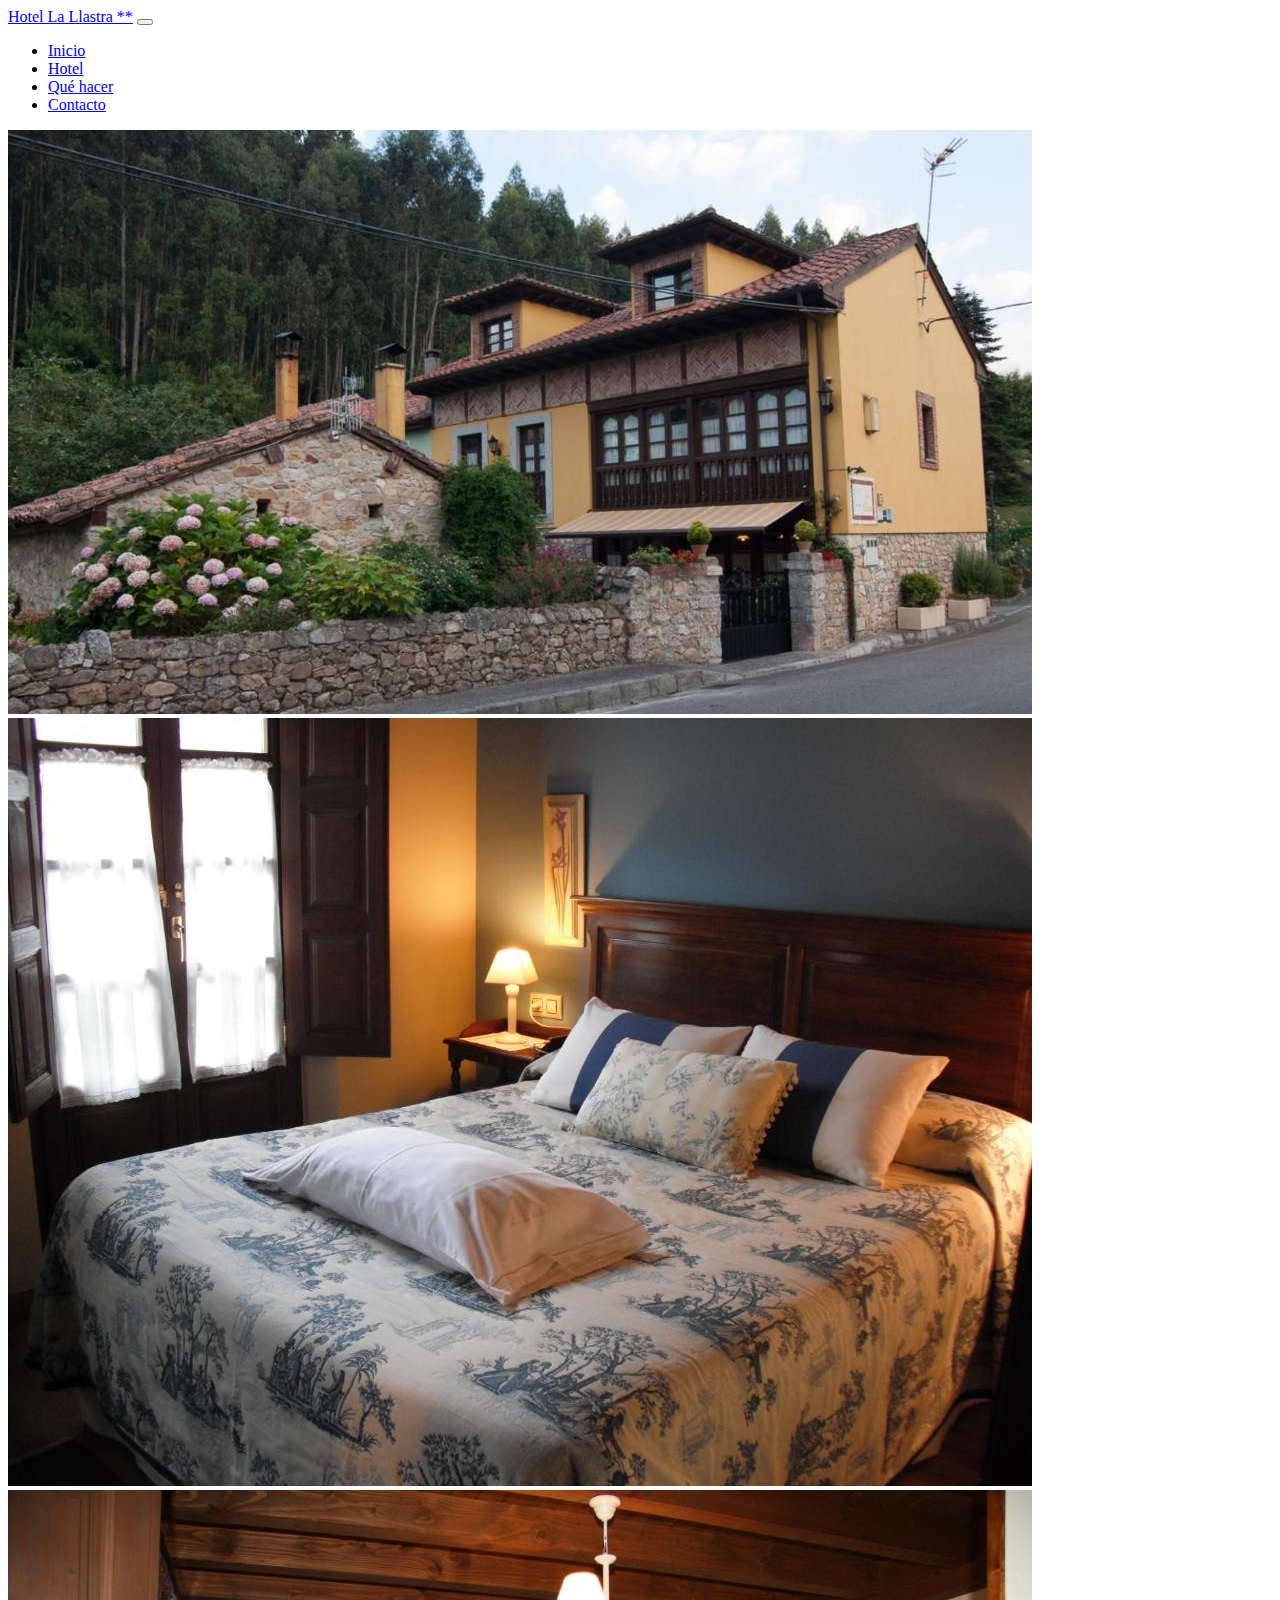
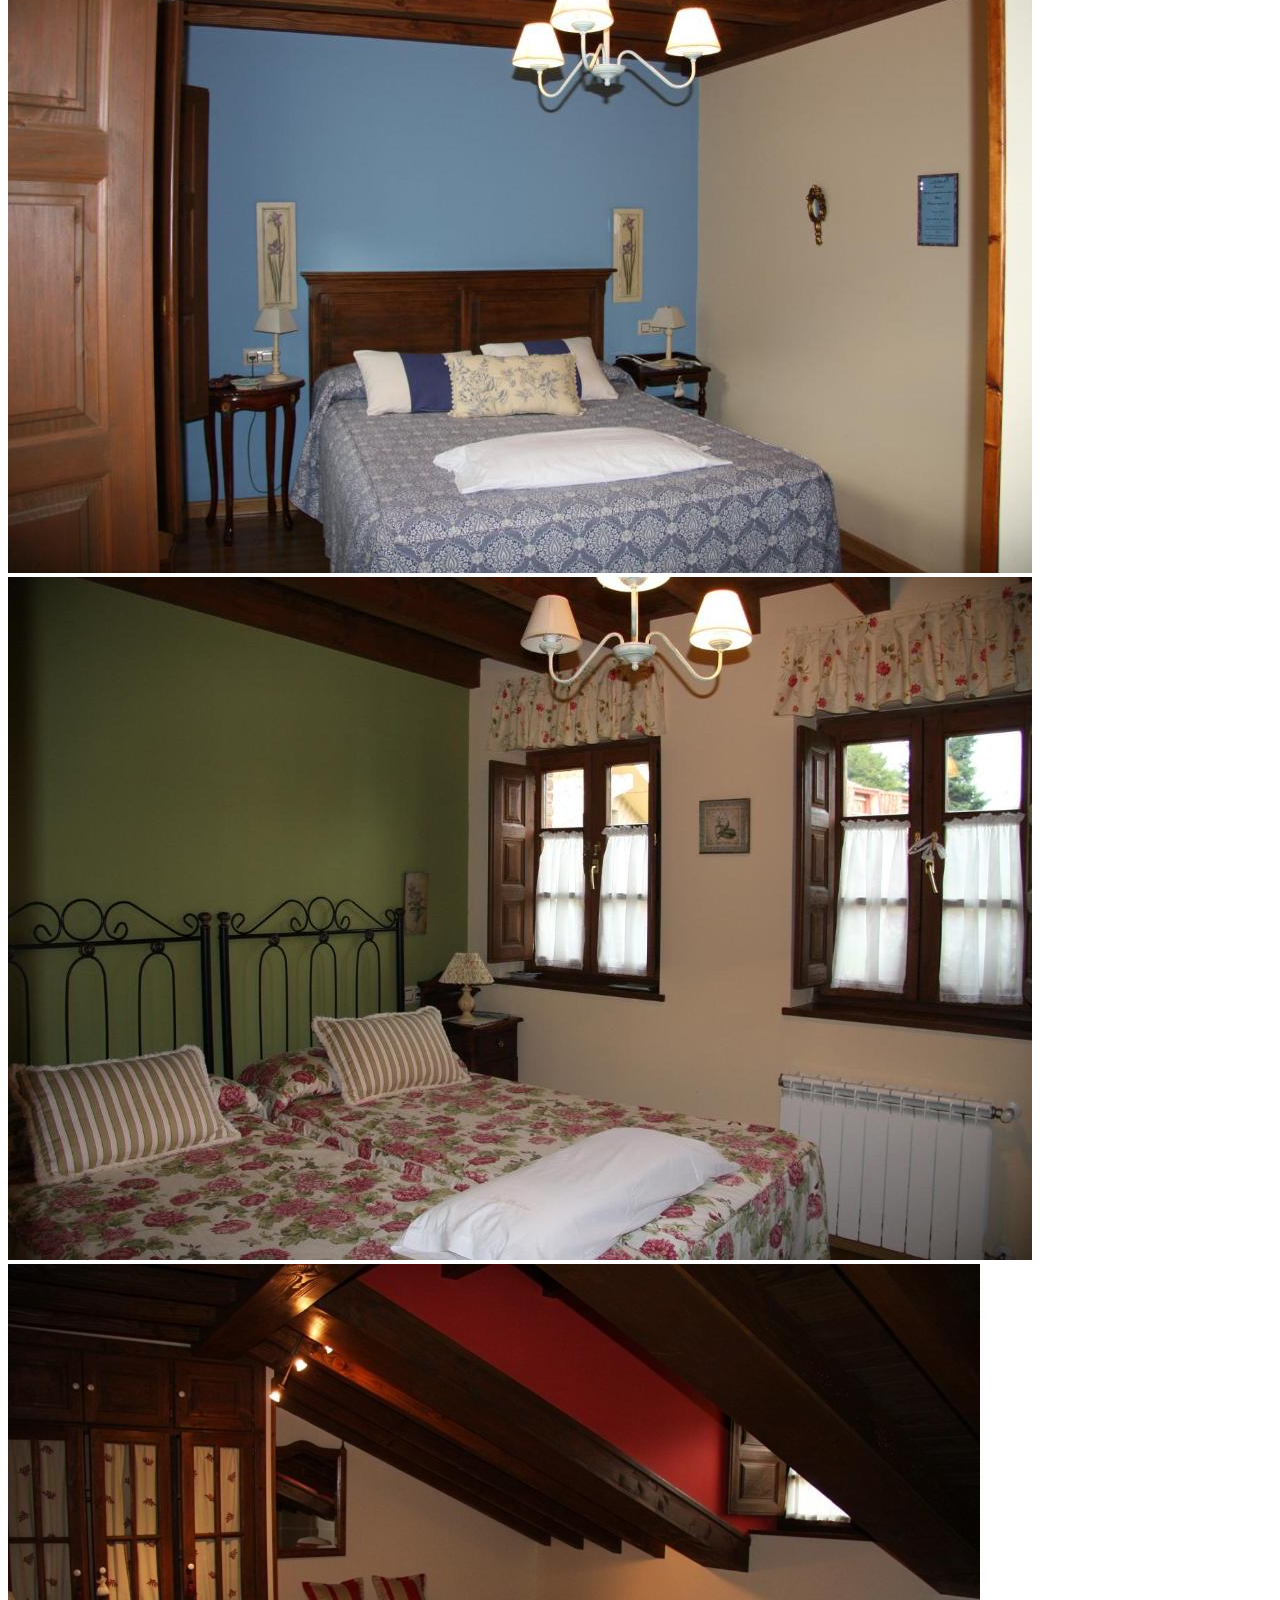
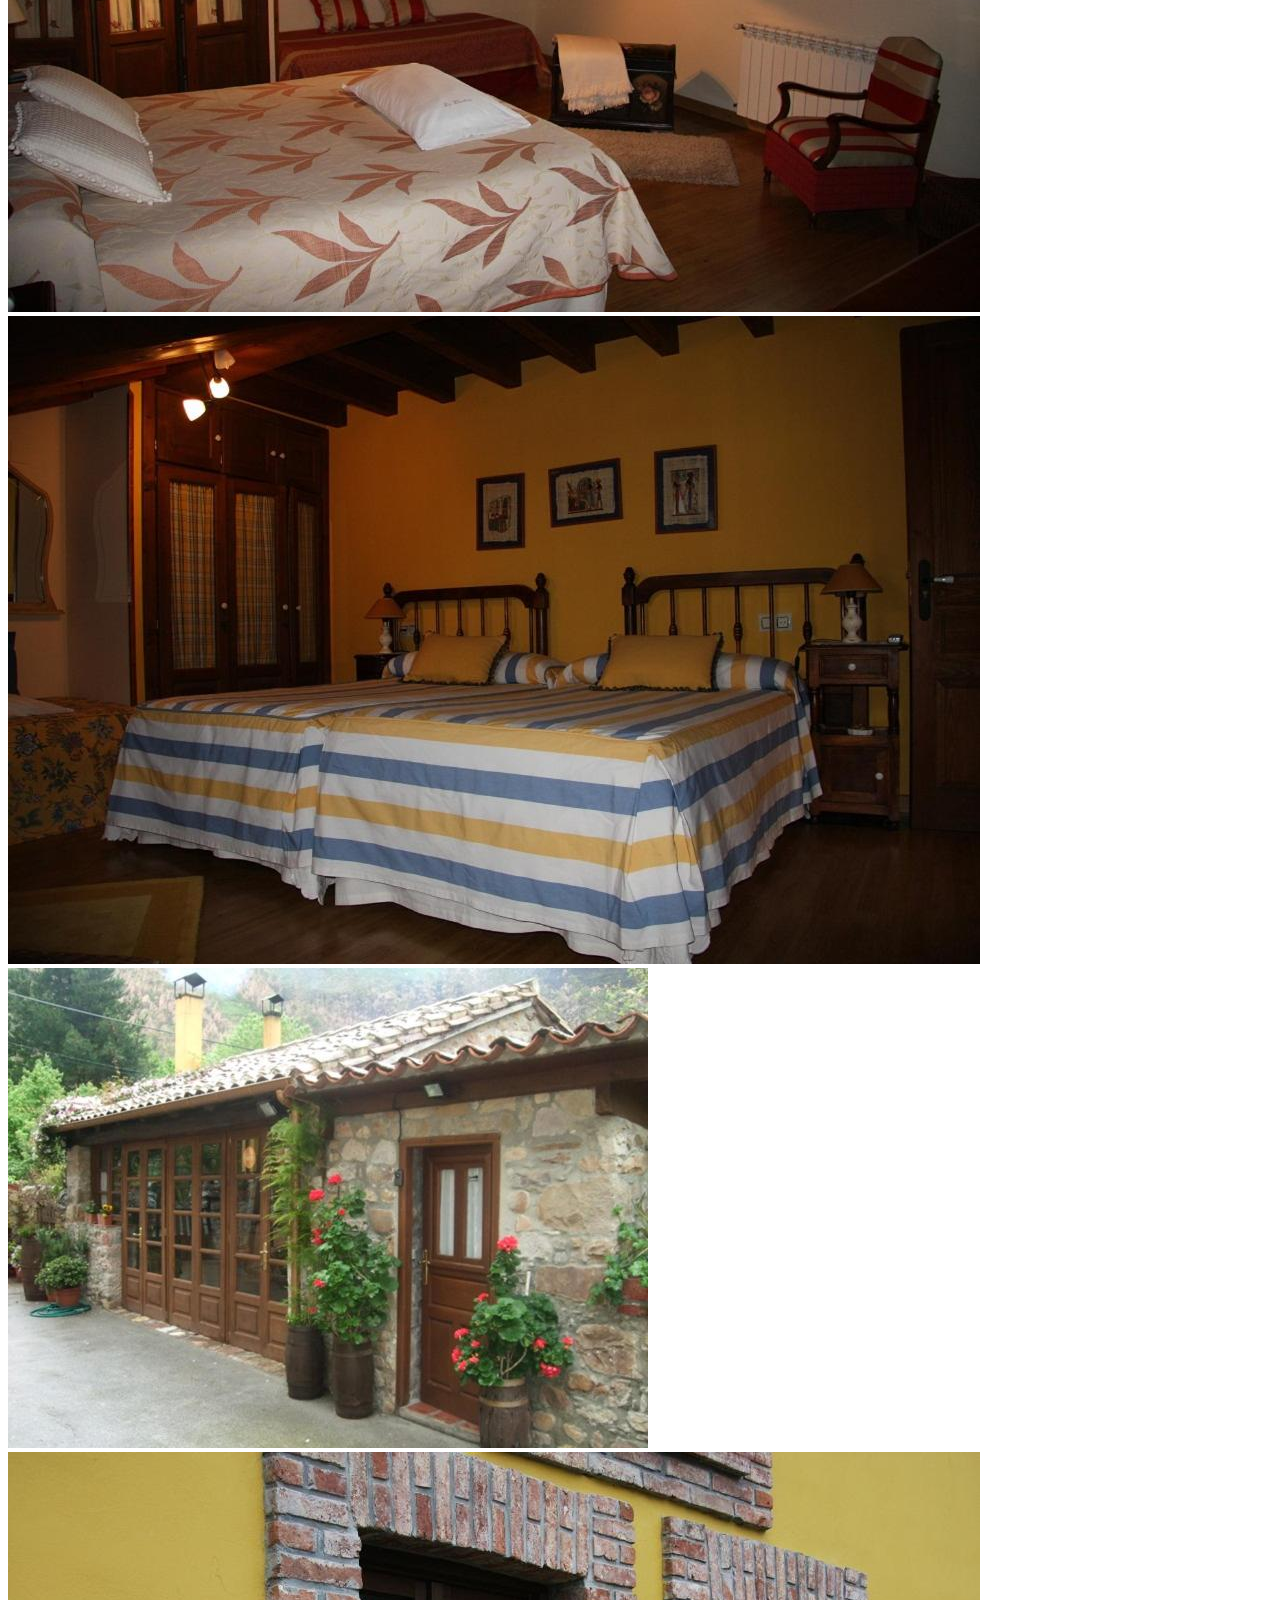
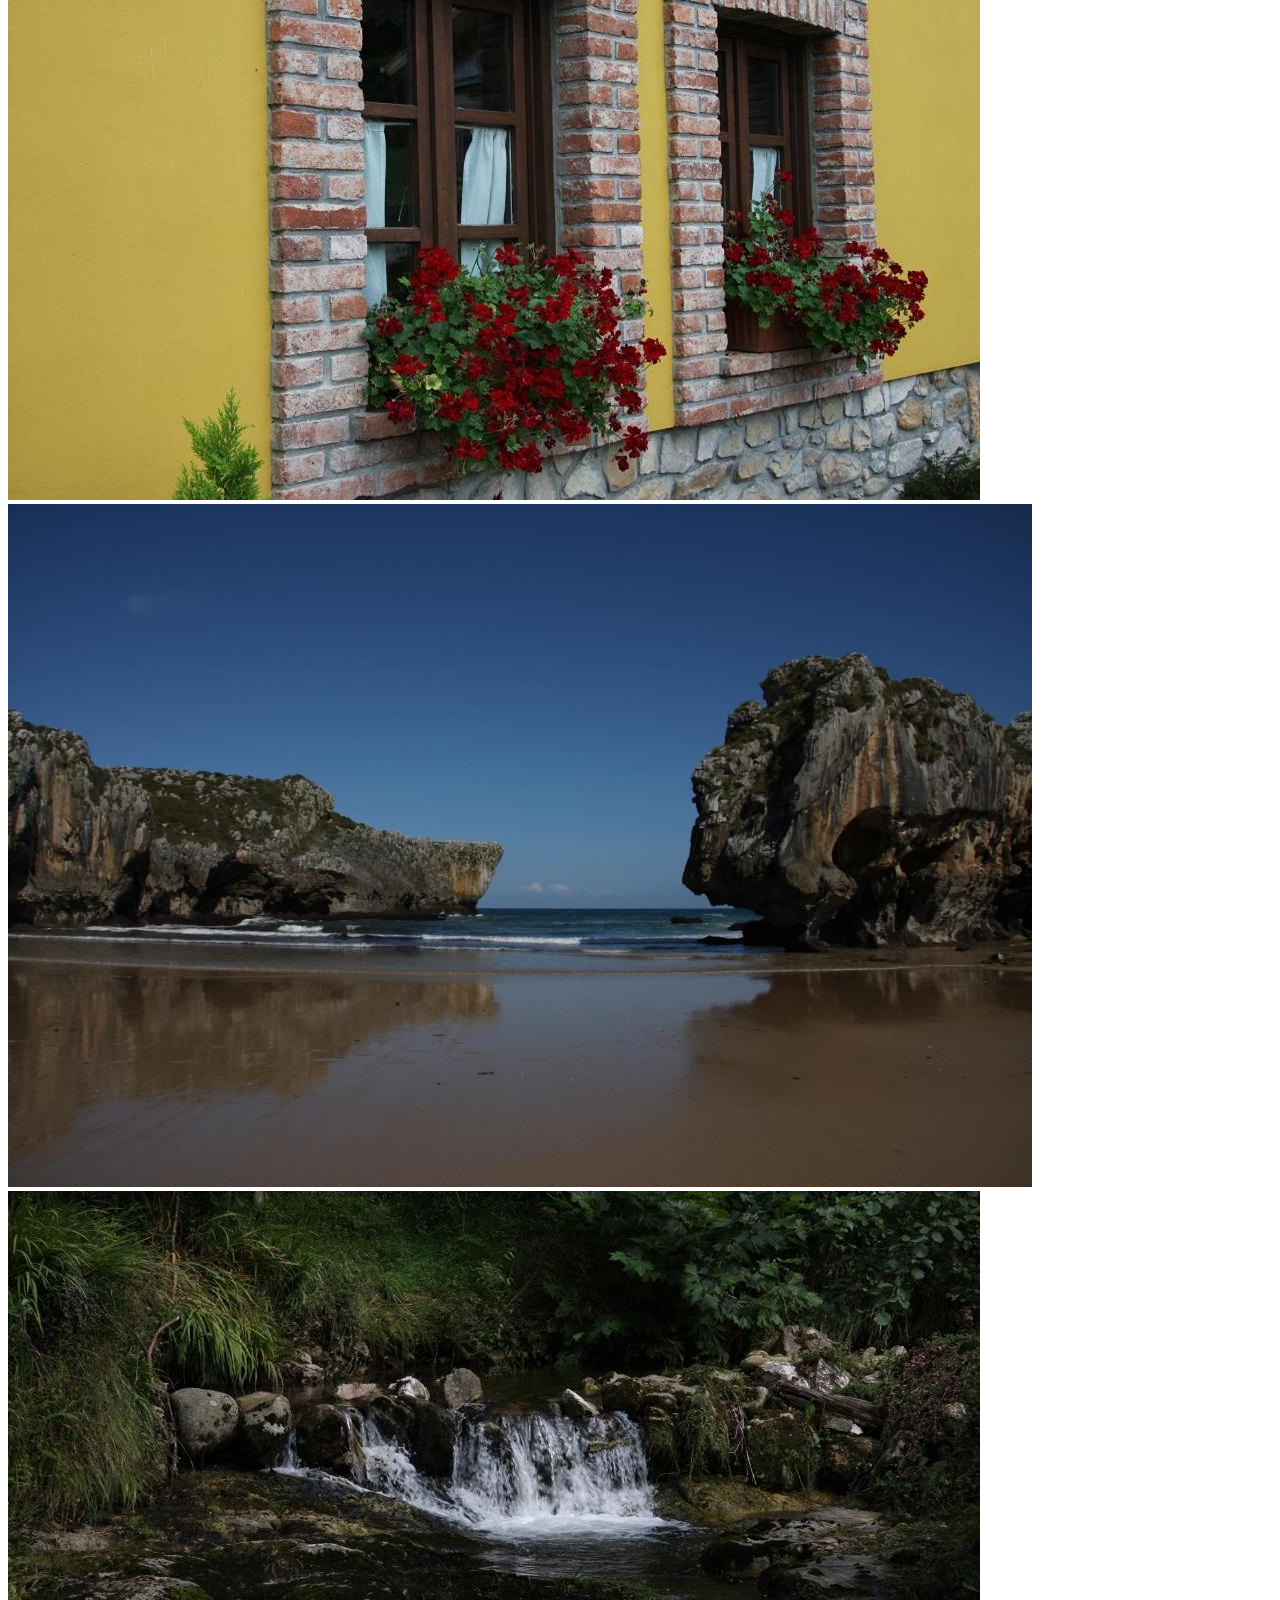
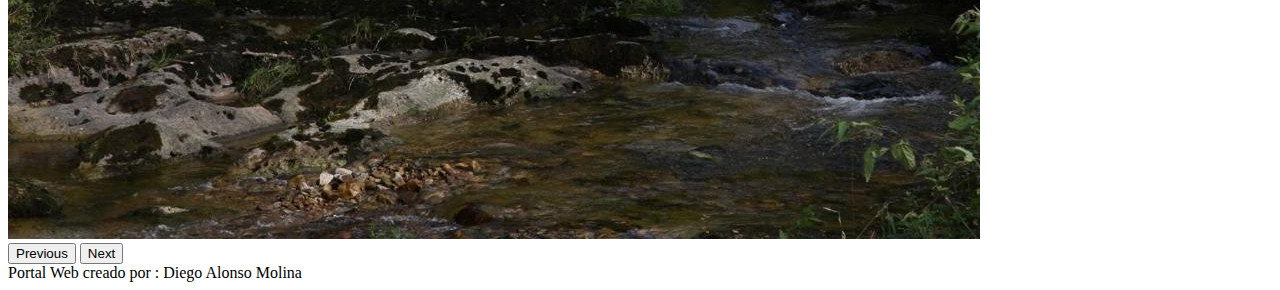
<file: index.html>
<!DOCTYPE html>
<html lang="es">

<head>
    <meta charset="UTF-8">
    <meta name="viewport" content="width=device-width, initial-scale=1.0">
    <title>Hotel La Llastra **</title>
    <link rel="icon" type="image/x-icon" href="img/IconoL.png">
    <link href="https://cdn.jsdelivr.net/npm/bootstrap@5.3.0/dist/css/bootstrap.min.css" rel="stylesheet"
        integrity="sha384-9ndCyUaIbzAi2FUVXJi0CjmCapSmO7SnpJef0486qhLnuZ2cdeRhO02iuK6FUUVM" crossorigin="anonymous">
</head>

<body>

    <nav class="navbar navbar-expand-lg bg-body-tertiary">
        <div class="container-fluid">
            <a class="navbar-brand" href="index.html">Hotel La Llastra **</a>
            <button class="navbar-toggler" type="button" data-bs-toggle="collapse" data-bs-target="#navbarNav"
                aria-controls="navbarNav" aria-expanded="false" aria-label="Toggle navigation">
                <span class="navbar-toggler-icon"></span>
            </button>
            <div class="collapse navbar-collapse" id="navbarNav">
                <ul class="navbar-nav">
                    <li class="nav-item">
                        <a class="nav-link active" aria-current="page" href="index.html">Inicio</a>
                    </li>
                    <li class="nav-item">
                        <a class="nav-link" href="hotel.html">Hotel</a>
                    </li>
                    <li class="nav-item">
                        <a class="nav-link" href="queHacer.html">Qué hacer</a>
                    </li>
                    <li class="nav-item">
                        <a class="nav-link" href="contacto.html">Contacto</a>
                    </li>
                </ul>
            </div>
        </div>
    </nav>



    <div id="carouselExample" class="carousel slide">
        <div class="carousel-inner">
            <div class="carousel-item active">
                <img src="img/211558370.jpg" class="d-block w-100" alt="Imagen 1">
            </div>
            <div class="carousel-item">
                <img src="img/211647584.jpg" class="d-block w-100" alt="Imagen 2">
            </div>
            <div class="carousel-item">
                <img src="img/211647712.jpg" class="d-block w-100" alt="Imagen 3">
            </div>
            <div class="carousel-item">
                <img src="img/211649530.jpg" class="d-block w-100" alt="Imagen 4">
            </div>
            <div class="carousel-item">
                <img src="img/211650042.jpg" class="d-block w-100" alt="Imagen 5">
            </div>
            <div class="carousel-item">
                <img src="img/211650095.jpg" class="d-block w-100" alt="Imagen 6">
            </div>
            <div class="carousel-item">
                <img src="img/211650175.jpg" class="d-block w-100" alt="Imagen 7">
            </div>
            <div class="carousel-item">
                <img src="img/211650200.jpg" class="d-block w-100" alt="Imagen 8">
            </div>
            <div class="carousel-item">
                <img src="img/211650264.jpg" class="d-block w-100" alt="Imagen 9">
            </div>
            <div class="carousel-item">
                <img src="img/211650269.jpg" class="d-block w-100" alt="Imagen 10">
            </div>
        </div>
        <button class="carousel-control-prev" type="button" data-bs-target="#carouselExample" data-bs-slide="prev">
            <span class="carousel-control-prev-icon" aria-hidden="true"></span>
            <span class="visually-hidden">Previous</span>
        </button>
        <button class="carousel-control-next" type="button" data-bs-target="#carouselExample" data-bs-slide="next">
            <span class="carousel-control-next-icon" aria-hidden="true"></span>
            <span class="visually-hidden">Next</span>
        </button>
    </div>

    <div class="card text-center">
        <div class="card-footer text-body-secondary">
            Portal Web creado por : Diego Alonso Molina
        </div>
    </div>



    <script src="https://cdn.jsdelivr.net/npm/bootstrap@5.3.0/dist/js/bootstrap.bundle.min.js"
        integrity="sha384-geWF76RCwLtnZ8qwWowPQNguL3RmwHVBC9FhGdlKrxdiJJigb/j/68SIy3Te4Bkz"
        crossorigin="anonymous"></script>
    <script type="text/javascript" src="js/script.js"></script>



</body>

</html>
</file>
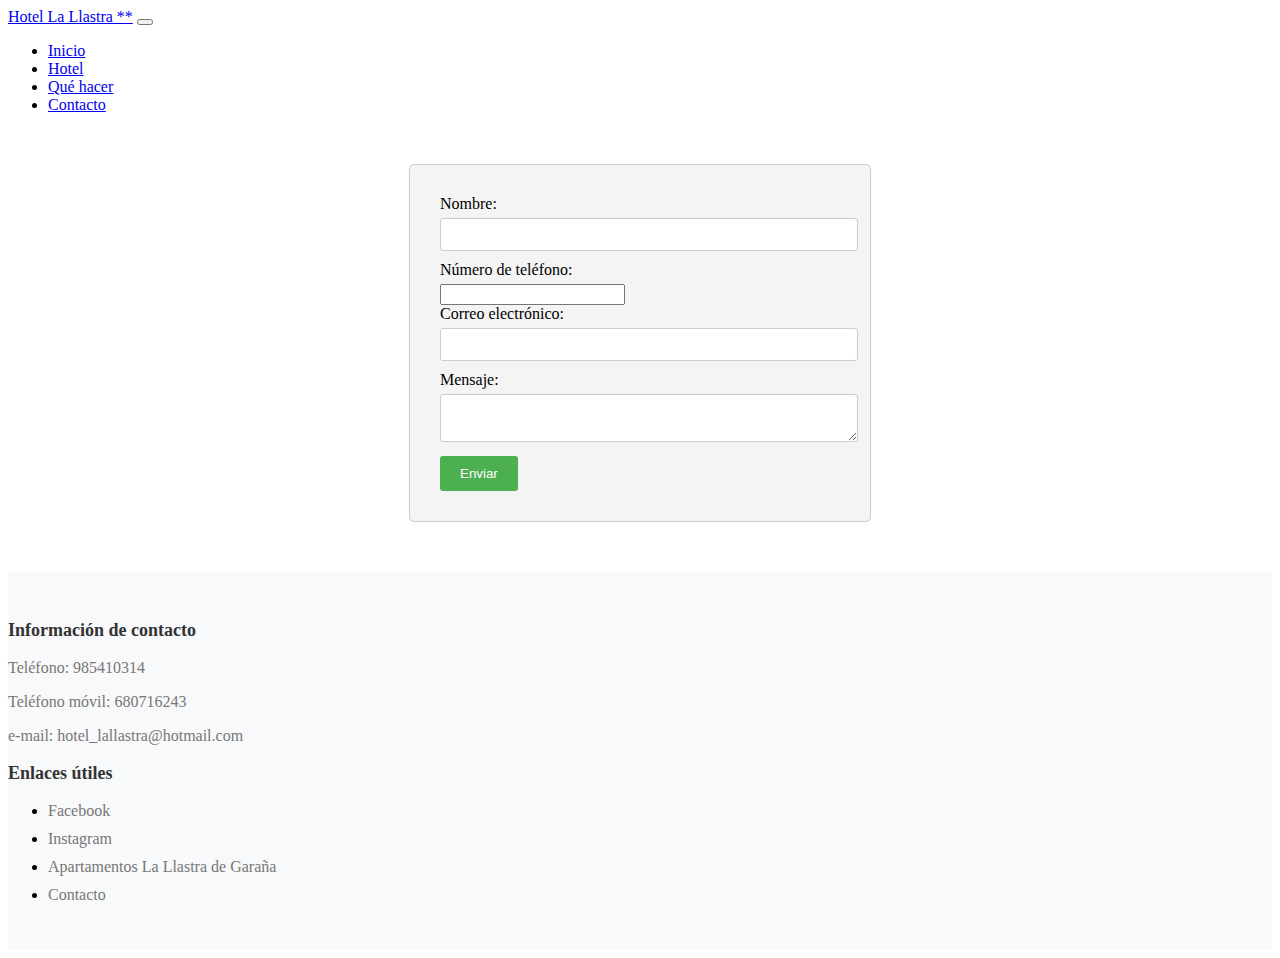
<file: contacto.html>
<!DOCTYPE html>
<html lang="es">

<head>
    <meta charset="UTF-8">
    <meta name="viewport" content="width=device-width, initial-scale=1.0">
    <title>Hotel La Llastra ** - Contacto</title>
    <link rel="icon" type="image/x-icon" href="img/IconoL.png">
    <link href="https://cdn.jsdelivr.net/npm/bootstrap@5.3.0/dist/css/bootstrap.min.css" rel="stylesheet"
        integrity="sha384-9ndCyUaIbzAi2FUVXJi0CjmCapSmO7SnpJef0486qhLnuZ2cdeRhO02iuK6FUUVM" crossorigin="anonymous">
    <link rel="stylesheet" href="css/styles.css">
</head>

<body>
    <nav class="navbar navbar-expand-lg bg-body-tertiary" id="navbar">
        <div class="container-fluid">
            <a class="navbar-brand" href="index.html">Hotel La Llastra **</a>
            <button class="navbar-toggler" type="button" data-bs-toggle="collapse" data-bs-target="#navbarNav"
                aria-controls="navbarNav" aria-expanded="false" aria-label="Toggle navigation">
                <span class="navbar-toggler-icon"></span>
            </button>
            <div class="collapse navbar-collapse" id="navbarNav">
                <ul class="navbar-nav">
                    <li class="nav-item">
                        <a class="nav-link active" aria-current="page" href="index.html">Inicio</a>
                    </li>
                    <li class="nav-item">
                        <a class="nav-link" href="hotel.html">Hotel</a>
                    </li>
                    <li class="nav-item">
                        <a class="nav-link" href="queHacer.html">Qué hacer</a>
                    </li>
                    <li class="nav-item">
                        <a class="nav-link" href="contacto.html">Contacto</a>
                    </li>
                </ul>
            </div>
        </div>
    </nav>

<form action="enviar_formulario.php" method="POST" id="formulario-contacto">
  <label for="nombre">Nombre:</label>
  <input type="text" id="nombre" name="nombre" required>

  <label for="telefono">Número de teléfono:</label>
  <input type="tel" id="numero" name="numero" required>

  <label for="correo">Correo electrónico:</label>
  <input type="email" id="correo" name="correo" required>

  <label for="mensaje">Mensaje:</label>
  <textarea id="mensaje" name="mensaje" required></textarea>

  <button type="submit">Enviar</button>
</form>

    <footer class="footer">
        <div class="container">
          <div class="row">
            <div class="col-md-6">
              <h3>Información de contacto</h3>
              <p>Teléfono: 985410314 </p>
              <p>Teléfono móvil: 680716243 </p>
              <p>e-mail: hotel_lallastra@hotmail.com</p>
            </div>
            <div class="col-md-6">
              <h3>Enlaces útiles</h3>
              <ul class="list-unstyled">
                <li><a href="https://www.facebook.com/hotelallastra/?locale=es_ES">Facebook</a></li>
                <li><a href="https://www.instagram.com/hotel_lallastra/?hl=es">Instagram</a></li>
                <li><a href="https://apartamentos-la-llastra-de-garana.negocio.site/">Apartamentos La Llastra de Garaña</a></li>
                <li><a href="contacto.html">Contacto</a></li>
              </ul>
            </div>
          </div>
        </div>
      </footer>



    <script src="https://cdn.jsdelivr.net/npm/bootstrap@5.3.0/dist/js/bootstrap.bundle.min.js"
        integrity="sha384-geWF76RCwLtnZ8qwWowPQNguL3RmwHVBC9FhGdlKrxdiJJigb/j/68SIy3Te4Bkz"
        crossorigin="anonymous"></script>
    <script type="text/javascript" src="js/script.js"></script>



</body>

</html>
</file>
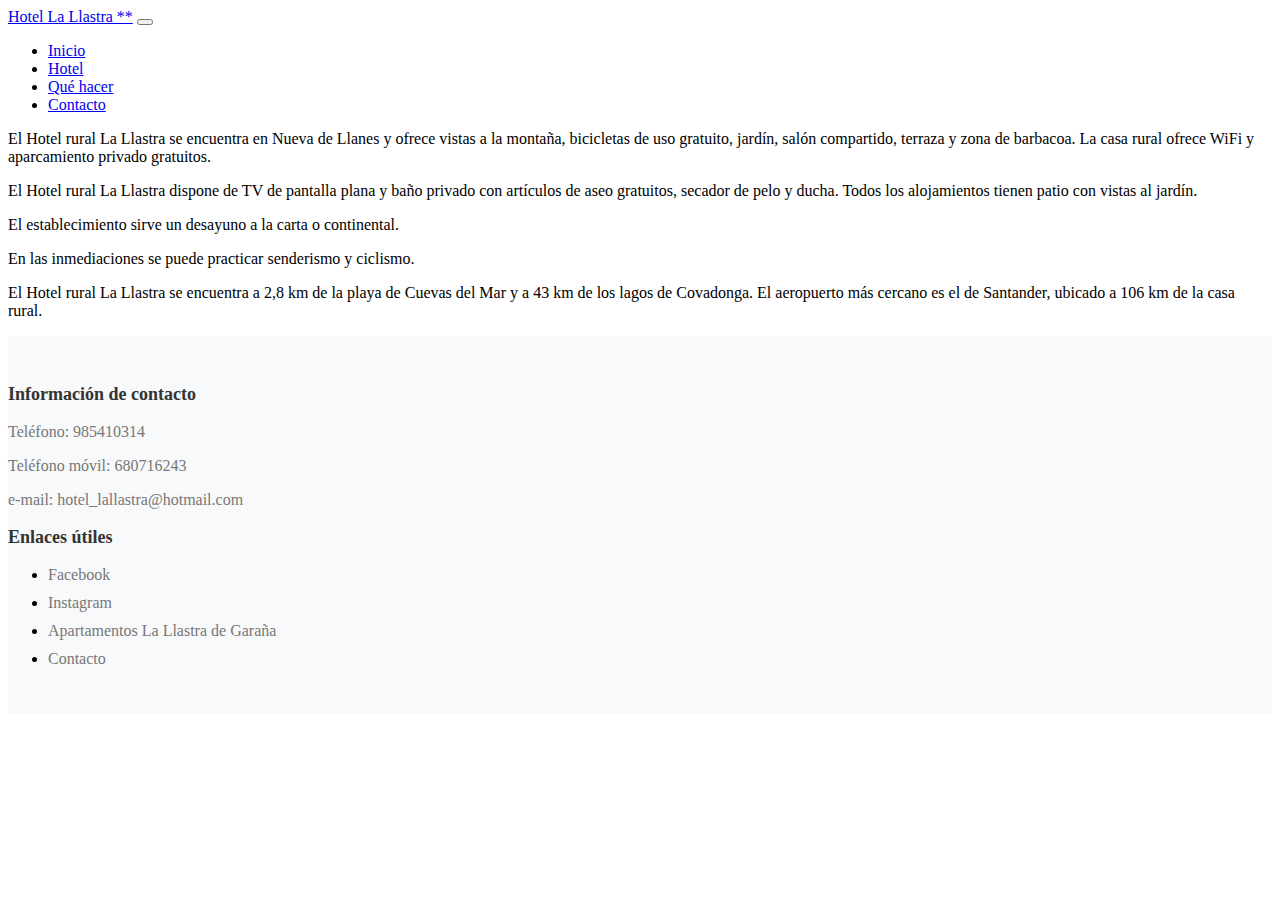
<file: hotel.html>
<!DOCTYPE html>
<html lang="es">

<head>
    <meta charset="UTF-8">
    <meta name="viewport" content="width=device-width, initial-scale=1.0">
    <title>Hotel La Llastra ** - Hotel</title>
    <link rel="icon" type="image/x-icon" href="img/IconoL.png">
    <link href="https://cdn.jsdelivr.net/npm/bootstrap@5.3.0/dist/css/bootstrap.min.css" rel="stylesheet"
        integrity="sha384-9ndCyUaIbzAi2FUVXJi0CjmCapSmO7SnpJef0486qhLnuZ2cdeRhO02iuK6FUUVM" crossorigin="anonymous">
    <link rel="stylesheet" href="css/styles.css">
</head>

<body>
    <nav class="navbar navbar-expand-lg bg-body-tertiary" id="navbar">
        <div class="container-fluid">
            <a class="navbar-brand" href="index.html">Hotel La Llastra **</a>
            <button class="navbar-toggler" type="button" data-bs-toggle="collapse" data-bs-target="#navbarNav"
                aria-controls="navbarNav" aria-expanded="false" aria-label="Toggle navigation">
                <span class="navbar-toggler-icon"></span>
            </button>
            <div class="collapse navbar-collapse" id="navbarNav">
                <ul class="navbar-nav">
                    <li class="nav-item">
                        <a class="nav-link active" aria-current="page" href="index.html">Inicio</a>
                    </li>
                    <li class="nav-item">
                        <a class="nav-link" href="hotel.html">Hotel</a>
                    </li>
                    <li class="nav-item">
                        <a class="nav-link" href="queHacer.html">Qué hacer</a>
                    </li>
                    <li class="nav-item">
                        <a class="nav-link" href="contacto.html">Contacto</a>
                    </li>
                </ul>
            </div>
        </div>
    </nav>

    <p class="p-3">El Hotel rural La Llastra se encuentra en Nueva de Llanes y ofrece vistas a la montaña, bicicletas de uso
        gratuito, jardín, salón compartido, terraza y zona de barbacoa. La casa rural ofrece WiFi y aparcamiento privado
        gratuitos.</p>

    <p class="p-3">El Hotel rural La Llastra dispone de TV de pantalla plana y baño privado con artículos de aseo gratuitos, secador
        de pelo y ducha. Todos los alojamientos tienen patio con vistas al jardín.</p>

    <p class="p-3"> El establecimiento sirve un desayuno a la carta o continental.</p>

    <p class="p-3">En las inmediaciones se puede practicar senderismo y ciclismo.</p>

    <p class="p-3">El Hotel rural La Llastra se encuentra a 2,8 km de la playa de Cuevas del Mar y a 43 km de los lagos de Covadonga. El aeropuerto más cercano es el de Santander, ubicado a 106 km de la casa rural.</p>



    <footer class="footer">
        <div class="container">
          <div class="row">
            <div class="col-md-6">
              <h3>Información de contacto</h3>
              <p>Teléfono: 985410314 </p>
              <p>Teléfono móvil: 680716243 </p>
              <p>e-mail: hotel_lallastra@hotmail.com</p>
            </div>
            <div class="col-md-6">
              <h3>Enlaces útiles</h3>
              <ul class="list-unstyled">
                <li><a href="https://www.facebook.com/hotelallastra/?locale=es_ES">Facebook</a></li>
                <li><a href="https://www.instagram.com/hotel_lallastra/?hl=es">Instagram</a></li>
                <li><a href="https://apartamentos-la-llastra-de-garana.negocio.site/">Apartamentos La Llastra de Garaña</a></li>
                <li><a href="contacto.html">Contacto</a></li>
              </ul>
            </div>
          </div>
        </div>
      </footer>



    <script src="https://cdn.jsdelivr.net/npm/bootstrap@5.3.0/dist/js/bootstrap.bundle.min.js"
        integrity="sha384-geWF76RCwLtnZ8qwWowPQNguL3RmwHVBC9FhGdlKrxdiJJigb/j/68SIy3Te4Bkz"
        crossorigin="anonymous"></script>
    <script type="text/javascript" src="js/script.js"></script>



</body>

</html>
</file>
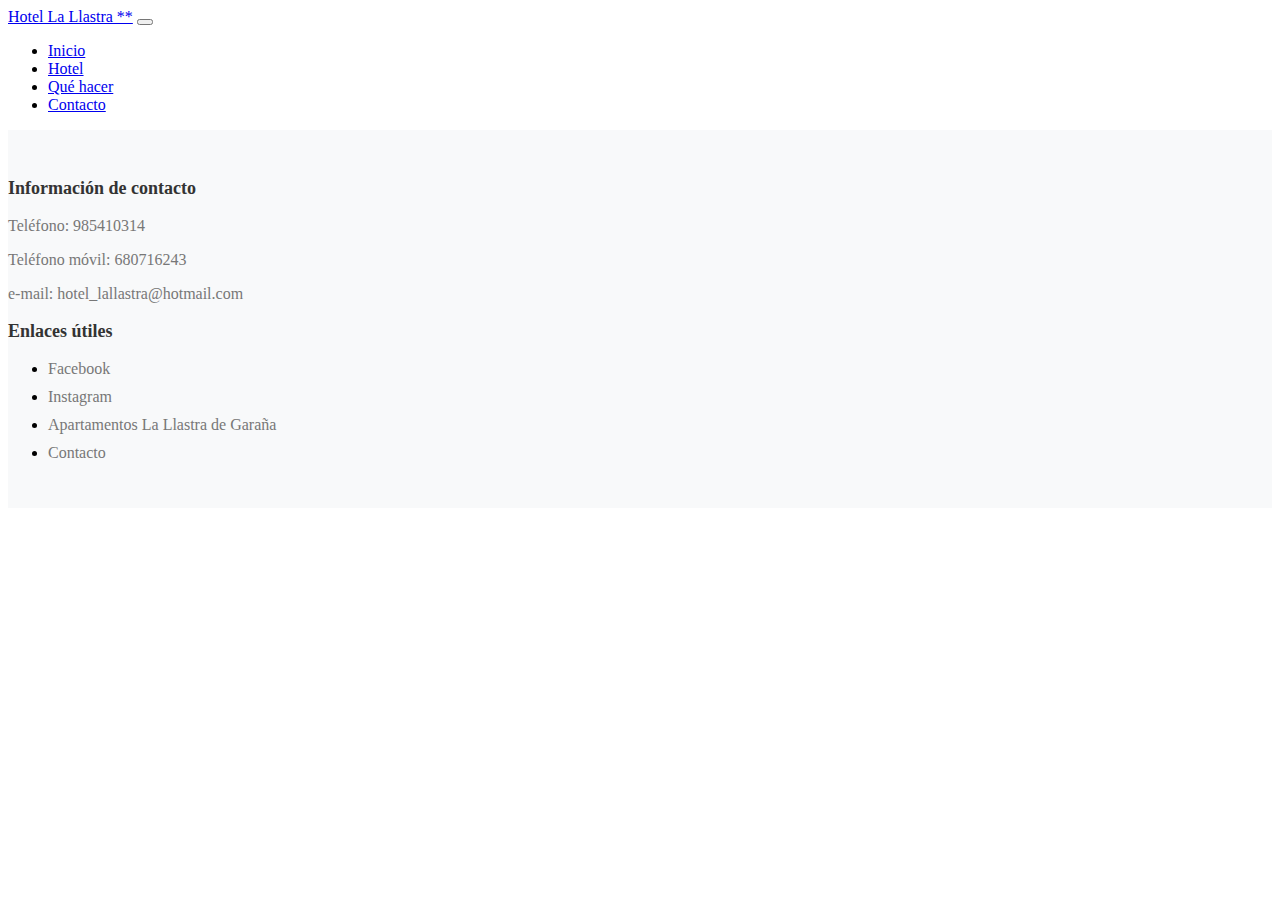
<file: queHacer.html>
<!DOCTYPE html>
<html lang="es">

<head>
    <meta charset="UTF-8">
    <meta name="viewport" content="width=device-width, initial-scale=1.0">
    <title>Hotel La Llastra ** - Qué hacer</title>
    <link rel="icon" type="image/x-icon" href="img/IconoL.png">
    <link href="https://cdn.jsdelivr.net/npm/bootstrap@5.3.0/dist/css/bootstrap.min.css" rel="stylesheet"
        integrity="sha384-9ndCyUaIbzAi2FUVXJi0CjmCapSmO7SnpJef0486qhLnuZ2cdeRhO02iuK6FUUVM" crossorigin="anonymous">
    <link rel="stylesheet" href="css/styles.css">
</head>

<body>
    <nav class="navbar navbar-expand-lg bg-body-tertiary" id="navbar">
        <div class="container-fluid">
            <a class="navbar-brand" href="index.html">Hotel La Llastra **</a>
            <button class="navbar-toggler" type="button" data-bs-toggle="collapse" data-bs-target="#navbarNav"
                aria-controls="navbarNav" aria-expanded="false" aria-label="Toggle navigation">
                <span class="navbar-toggler-icon"></span>
            </button>
            <div class="collapse navbar-collapse" id="navbarNav">
                <ul class="navbar-nav">
                    <li class="nav-item">
                        <a class="nav-link active" aria-current="page" href="index.html">Inicio</a>
                    </li>
                    <li class="nav-item">
                        <a class="nav-link" href="hotel.html">Hotel</a>
                    </li>
                    <li class="nav-item">
                        <a class="nav-link" href="queHacer.html">Qué hacer</a>
                    </li>
                    <li class="nav-item">
                        <a class="nav-link" href="contacto.html">Contacto</a>
                    </li>
                </ul>
            </div>
        </div>
    </nav>

    


    <footer class="footer">
        <div class="container">
          <div class="row">
            <div class="col-md-6">
              <h3>Información de contacto</h3>
              <p>Teléfono: 985410314 </p>
              <p>Teléfono móvil: 680716243 </p>
              <p>e-mail: hotel_lallastra@hotmail.com</p>
            </div>
            <div class="col-md-6">
              <h3>Enlaces útiles</h3>
              <ul class="list-unstyled">
                <li><a href="https://www.facebook.com/hotelallastra/?locale=es_ES">Facebook</a></li>
                <li><a href="https://www.instagram.com/hotel_lallastra/?hl=es">Instagram</a></li>
                <li><a href="https://apartamentos-la-llastra-de-garana.negocio.site/">Apartamentos La Llastra de Garaña</a></li>
                <li><a href="contacto.html">Contacto</a></li>
              </ul>
            </div>
          </div>
        </div>
      </footer>



    <script src="https://cdn.jsdelivr.net/npm/bootstrap@5.3.0/dist/js/bootstrap.bundle.min.js"
        integrity="sha384-geWF76RCwLtnZ8qwWowPQNguL3RmwHVBC9FhGdlKrxdiJJigb/j/68SIy3Te4Bkz"
        crossorigin="anonymous"></script>
    <script type="text/javascript" src="js/script.js"></script>



</body>

</html>
</file>
<file: css/styles.css>
.footer {
  background-color: #f8f9fa;
  padding: 30px 0;
}

.footer h3 {
  color: #333;
  font-size: 18px;
}

.footer p {
  color: #777;
}

.footer ul li {
  margin-bottom: 10px;
}

.footer ul li a {
  color: #777;
  text-decoration: none;
}

.footer ul li a:hover {
  color: #333;
}

nav {
  font-family: LuciaBT;
}

/* Estilos para el formulario */
#formulario-contacto {
  max-width: 400px;
  margin: 50px auto;
  padding: 30px;
  background-color: #f4f4f4;
  border: 1px solid #ccc;
  border-radius: 5px;
}

/* Estilos para las etiquetas */
label {
  display: block;
  margin-bottom: 5px;
}

/* Estilos para los campos de entrada */
input[type="text"],
input[type="email"],
textarea {
  width: 100%;
  padding: 8px;
  margin-bottom: 10px;
  border: 1px solid #ccc;
  border-radius: 3px;
}

/* Estilos para el botón de envío */
button[type="submit"] {
  padding: 10px 20px;
  background-color: #4CAF50;
  color: #fff;
  border: none;
  border-radius: 3px;
  cursor: pointer;
}

button[type="submit"]:hover {
  background-color: #45a049;
}


/* Estilos para las etiquetas */
label {
  display: block;
  margin-bottom: 5px;
}

/* Estilos para los campos de entrada */
input[type="text"],
input[type="email"],
textarea {
  width: 100%;
  padding: 8px;
  margin-bottom: 10px;
  border: 1px solid #ccc;
  border-radius: 3px;
}

/* Estilos para el botón de envío */
button[type="submit"] {
  padding: 10px 20px;
  background-color: #4CAF50;
  color: #fff;
  border: none;
  border-radius: 3px;
  cursor: pointer;
}

button[type="submit"]:hover {
  background-color: #45a049;
}
</file>
